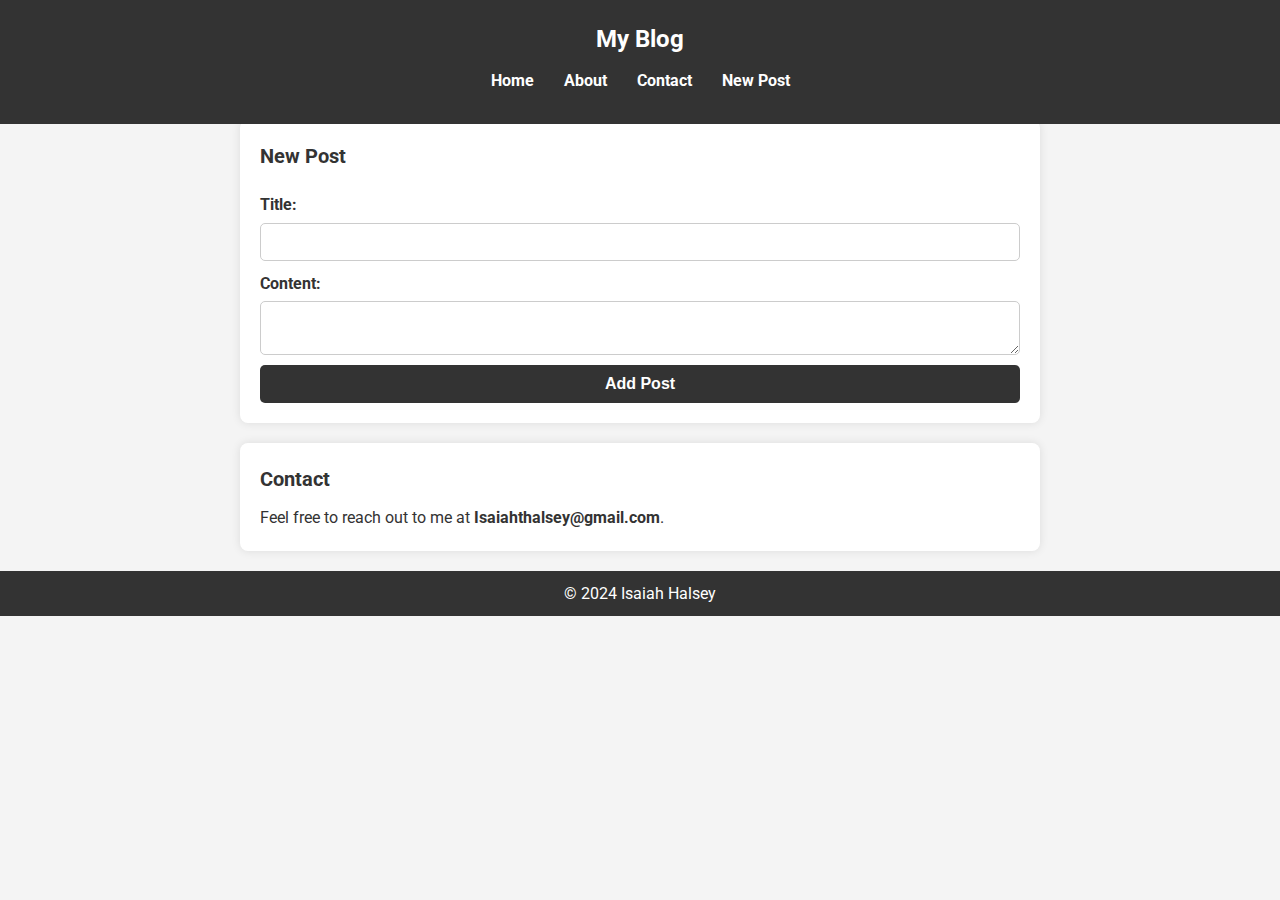
<file: index.html>
<!DOCTYPE html>
<html lang="en">
<head>
    <meta charset="UTF-8">
    <meta name="viewport" content="width=device-width, initial-scale=1.0">
    <title>My Blog</title>
    <link href="https://fonts.googleapis.com/css2?family=Roboto:wght@400;700&display=swap" rel="stylesheet">
    <link rel="stylesheet" href="styles.css">
</head>
<body>
    <header>
        <h1>My Blog</h1>
        <nav>
            <ul>
                <li><a href="#main-content">Home</a></li>
                <li><a href="about.html">About</a></li>
                <li><a href="#contact">Contact</a></li>
                <li><a href="#new-post">New Post</a></li>
            </ul>
        </nav>
    </header>

    <main id="main-content">
        <!-- Blog posts will be dynamically inserted here -->
    </main>

    <section id="new-post">
        <h2>New Post</h2>
        <form id="post-form">
            <label for="post-title">Title:</label>
            <input type="text" id="post-title" name="title" required>
            <label for="post-content">Content:</label>
            <textarea id="post-content" name="content" required></textarea>
            <button type="submit">Add Post</button>
        </form>
    </section>

    <section id="contact">
        <h2>Contact</h2>
        <p>Feel free to reach out to me at <a href="mailto:Isaiahthalsey@gmail.com">Isaiahthalsey@gmail.com</a>.</p>
    </section>

    <footer>
        <p>&copy; 2024 Isaiah Halsey</p>
    </footer>

    <script src="scripts.js"></script>
</body>
</html>
</file>
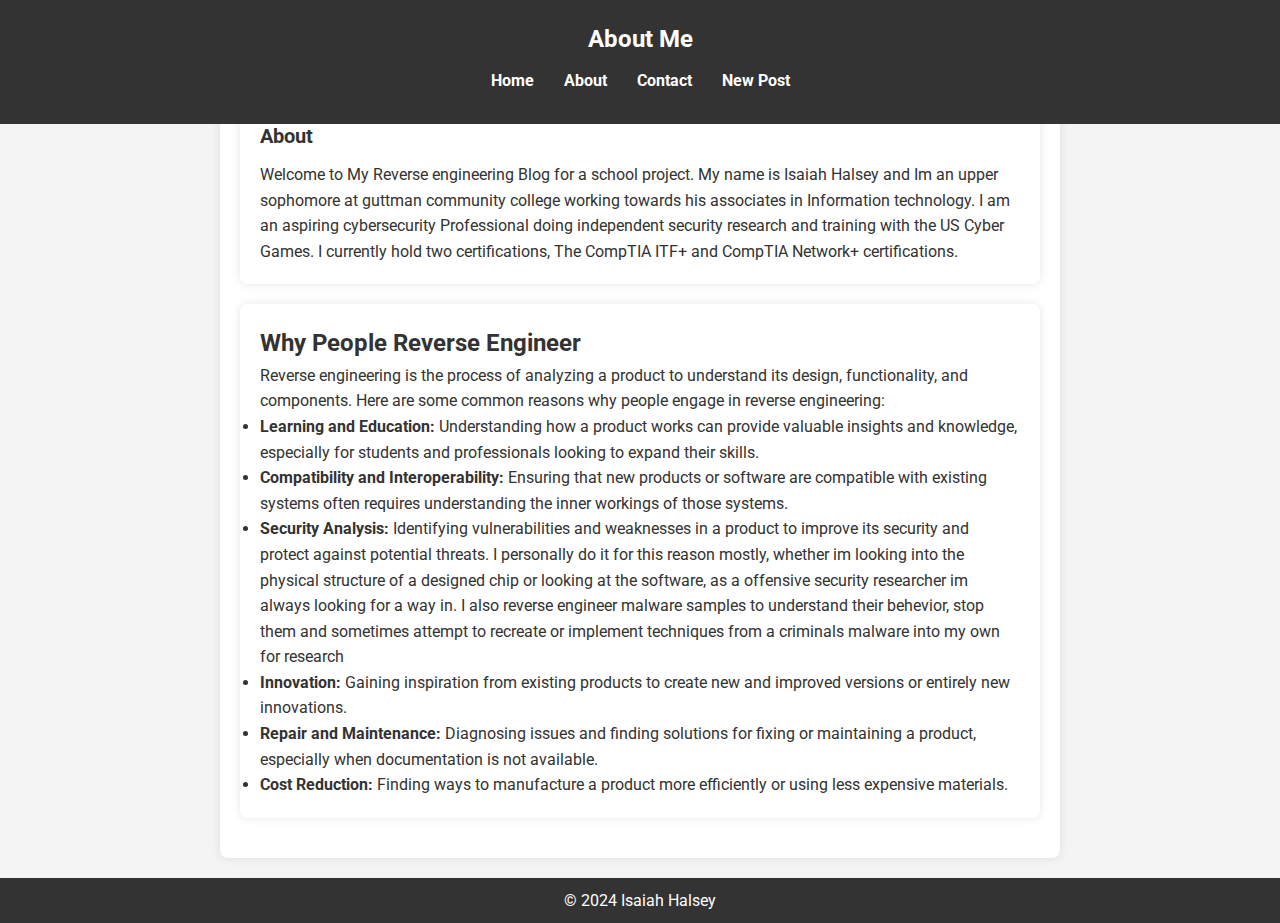
<file: about.html>
<!DOCTYPE html>
<html lang="en">
<head>
    <meta charset="UTF-8">
    <meta name="viewport" content="width=device-width, initial-scale=1.0">
    <title>About - My Blog</title>
    <link href="https://fonts.googleapis.com/css2?family=Roboto:wght@400;700&display=swap" rel="stylesheet">
    <link rel="stylesheet" href="styles.css">
</head>
<body>
    <header>
        <h1>About Me</h1>
        <nav>
            <ul>
                <li><a href="index.html">Home</a></li>
                <li><a href="about.html">About</a></li>
                <li><a href="index.html#contact">Contact</a></li>
                <li><a href="index.html#new-post">New Post</a></li>
            </ul>
        </nav>
    </header>

    <main id="main-content">
        <section id="about">
            <h2>About</h2>
            <p>Welcome to My Reverse engineering Blog for a school project.
My name is Isaiah Halsey and Im an upper sophomore at guttman community college working towards his associates in Information technology.
I am an aspiring cybersecurity Professional doing independent security research and training with the US Cyber Games.
I currently hold two certifications, The CompTIA ITF+ and CompTIA Network+ certifications.
</p>
        </section>

        <section id="why-reverse-engineer">
            <h2>Why People Reverse Engineer</h2>
            <p>Reverse engineering is the process of analyzing a product to understand its design, functionality, and components. Here are some common reasons why people engage in reverse engineering:</p>
            <ul>
                <li><strong>Learning and Education:</strong> Understanding how a product works can provide valuable insights and knowledge, especially for students and professionals looking to expand their skills.</li>
                <li><strong>Compatibility and Interoperability:</strong> Ensuring that new products or software are compatible with existing systems often requires understanding the inner workings of those systems.</li>
                <li><strong>Security Analysis:</strong> Identifying vulnerabilities and weaknesses in a product to improve its security and protect against potential threats. I personally do it for this reason mostly, whether im looking into the physical structure of a designed chip or looking at the software, as a offensive security researcher im always looking for a way in. I also reverse engineer malware samples to understand their behevior, stop them and sometimes attempt to recreate or implement techniques from a criminals malware into my own for research </li>
                <li><strong>Innovation:</strong> Gaining inspiration from existing products to create new and improved versions or entirely new innovations.</li>
                <li><strong>Repair and Maintenance:</strong> Diagnosing issues and finding solutions for fixing or maintaining a product, especially when documentation is not available.</li>
                <li><strong>Cost Reduction:</strong> Finding ways to manufacture a product more efficiently or using less expensive materials.</li>
            </ul>
        </section>
    </main>

    <footer>
        <p>&copy; 2024 Isaiah Halsey</p>
    </footer>
</body>
</html>
</file>
<file: styles.css>
/* Reset styles */
body, h1, h2, h3, p, ul, li, form, input, textarea, button, section {
    margin: 0;
    padding: 0;
    box-sizing: border-box;
}

/* Basic styling */
body {
    font-family: 'Roboto', sans-serif;
    line-height: 1.6;
    background-color: #f4f4f4;
    color: #333;
    padding-top: 60px; /* Space for fixed header */
}

header {
    background-color: #333;
    color: #fff;
    padding: 20px 0;
    position: fixed;
    width: 100%;
    top: 0;
    z-index: 1000;
}

    header h1 {
        margin: 0;
        text-align: center;
        font-weight: 700;
        font-size: 24px;
    }

nav ul {
    list-style-type: none;
    display: flex;
    justify-content: center;
    padding: 10px 0;
}

    nav ul li {
        margin: 0 15px;
    }

        nav ul li a {
            color: #fff;
            text-decoration: none;
            font-weight: 700;
            font-size: 16px;
        }

            nav ul li a:hover {
                text-decoration: underline;
            }

main {
    padding: 20px;
    max-width: 800px;
    margin: 0 auto;
    background: #fff;
    box-shadow: 0 0 10px rgba(0, 0, 0, 0.1);
    border-radius: 8px;
}

footer {
    background-color: #333;
    color: #fff;
    text-align: center;
    padding: 10px 0;
    margin-top: 20px;
}

section {
    padding: 20px;
    max-width: 800px;
    margin: 20px auto;
    background: #fff;
    box-shadow: 0 0 10px rgba(0, 0, 0, 0.1);
    border-radius: 8px;
}

    section#new-post h2 {
        margin-bottom: 20px;
        font-weight: 700;
        font-size: 20px;
    }

    section#new-post form {
        display: flex;
        flex-direction: column;
    }

    section#new-post label {
        margin-bottom: 5px;
        font-weight: 700;
        font-size: 16px;
    }

    section#new-post input, section#new-post textarea {
        margin-bottom: 10px;
        padding: 10px;
        border: 1px solid #ccc;
        border-radius: 5px;
        font-size: 14px;
    }

    section#new-post button {
        padding: 10px;
        background-color: #333;
        color: #fff;
        border: none;
        border-radius: 5px;
        cursor: pointer;
        font-weight: 700;
        font-size: 16px;
    }

        section#new-post button:hover {
            background-color: #555;
        }

.blog-post {
    margin-bottom: 20px;
}

    .blog-post h2 {
        margin-bottom: 10px;
        font-weight: 700;
        font-size: 20px;
    }

    .blog-post p {
        margin-bottom: 10px;
        font-size: 16px;
    }

section#about h2, section#contact h2 {
    margin-bottom: 10px;
    font-weight: 700;
    font-size: 20px;
}

section#about p, section#contact p {
    font-size: 16px;
}

section#contact a {
    color: #333;
    text-decoration: none;
    font-weight: 700;
}

    section#contact a:hover {
        text-decoration: underline;
    }
</file>
